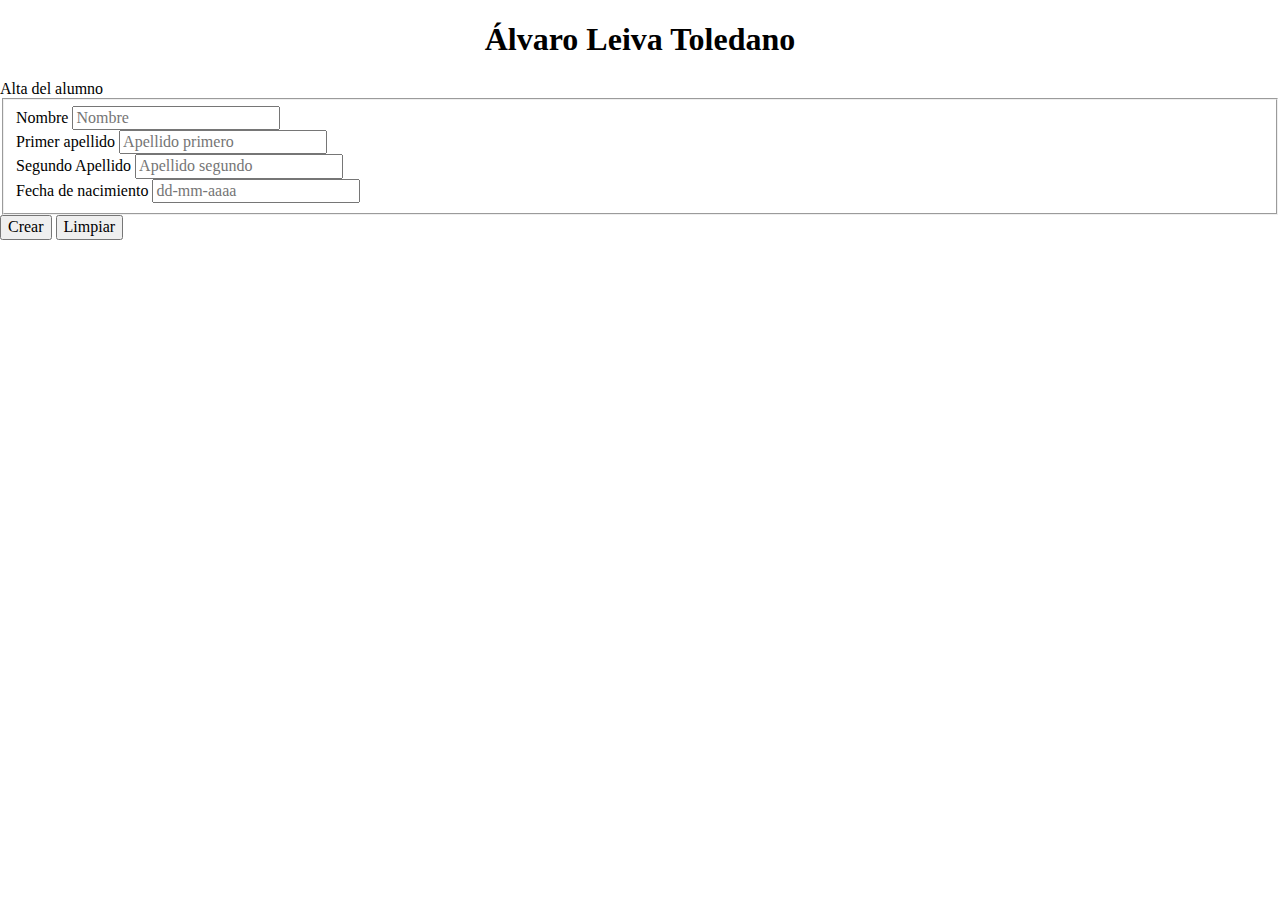
<file: index.html>
<!DOCTYPE html>
<html lang="es">

<head>
	<meta charset="UTF-8" http-equiv="Content-Type" content="text/html" />
	<meta name="author" content="Alvaro Leiva Toledano">
	<title>ReEntrega examen JS. Alvaro Leiva Toledano</title>
	<link rel="stylesheet" type="text/css" href="css/styles.css">
	<link rel="stylesheet" type="text/css" href="css/normalize.css">
	<script type="text/javascript" src="js/codigo.js"></script>
</head>

<body>
	<noscript>
		<p>JavaScript está deshabilitado. Es posible que la página no se visualice correctamente.</p>
	</noscript>
	<h1>Álvaro Leiva Toledano</h1>
	<form>
		<legend>Alta del alumno</legend>
		<fieldset>
			<div>
				<label for="nombre">Nombre</label>
				<input type="text" id="nombre" placeholder="Nombre" />
				<span id='msj_nombre'></span>
			</div>
			<div>
				<label for="apellido1">Primer apellido </label>
				<input type="text" id="apellido1" placeholder="Apellido primero" />
				<span id='msj_apellido1'></span>
			</div>
			<div>
				<label for="apellido2">Segundo Apellido </label>
				<input type="text" id="apellido2" placeholder="Apellido segundo" />
				<span id='msj_apellido2'></span>
			</div>
			<div>
				<label for="fecha">Fecha de nacimiento</label>
				<input type="text" id="fecha" placeholder="dd-mm-aaaa" />
				<span id='msj_fecha'></span>
			</div>
		</fieldset>

		<div>
			<input type="button" value="Crear" id='crear'>
			<input type="reset" value="Limpiar" id='limpiar'>
		</div>
	</form>
</body>

</html>
</file>
<file: css/styles.css>
/**
Álvaro Leiva Toledano
*/

h1{
  text-align: center;
}

span{
  color: red;
}
</file>
